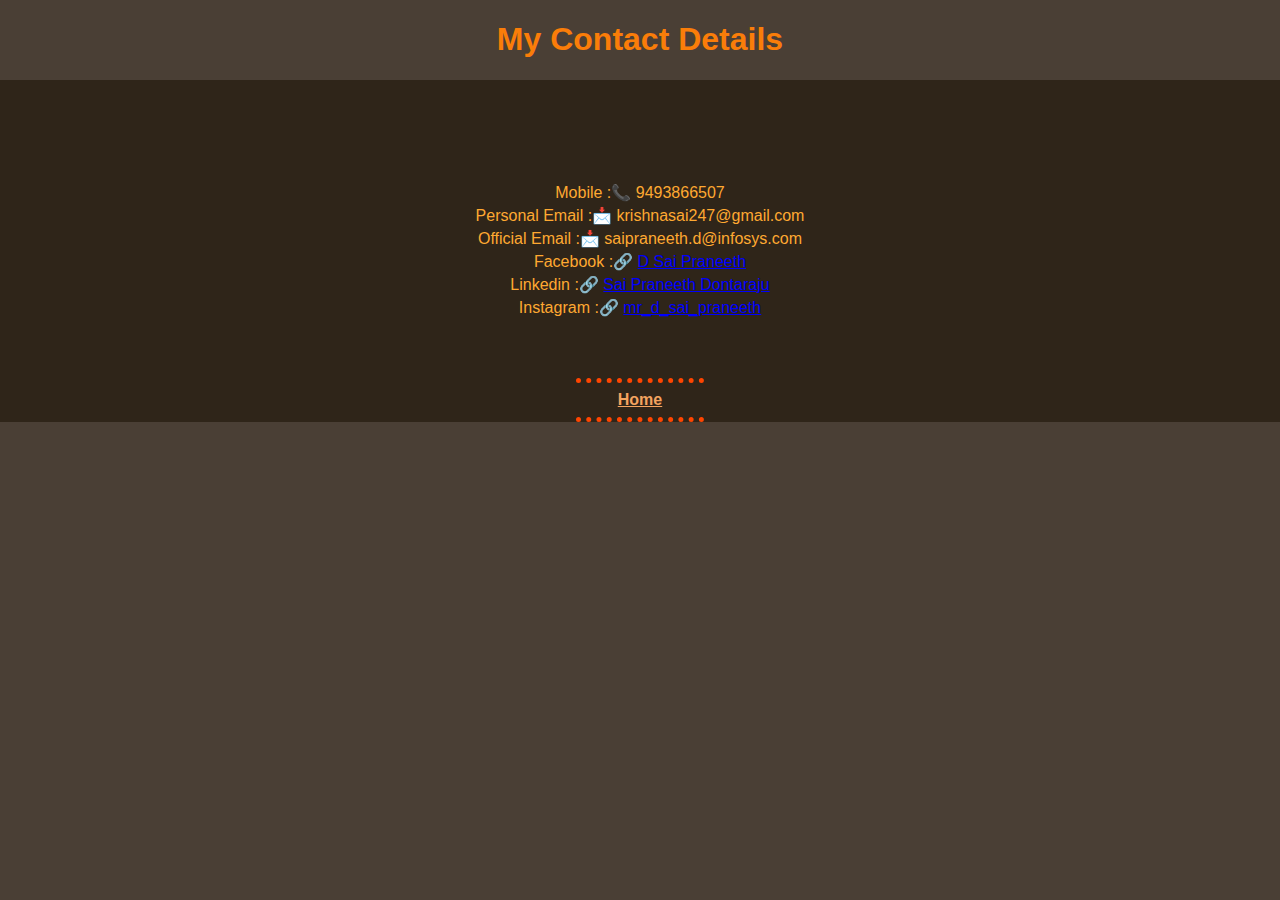
<file: contact.html>
<!DOCTYPE html>
<html lang="en">
<head>
    <meta charset="UTF-8">
    <meta name="viewport" content="width=device-width, initial-scale=1.0">
    <title>Contact Details</title>
    <link rel="stylesheet" href="styles.css">
    <link rel="icon" href="favicon.ico">
</head>
<body>
   <h1>My Contact Details</h1>
   <div class="contactdiv">
   <table class="contacttable">
    <tr>
      <td>Mobile :📞 9493866507</td>
    </tr>
    <tr>
      <td>Personal Email  :📩 krishnasai247@gmail.com</td>
    </tr>
    <tr>
      <td>Official Email :📩 saipraneeth.d@infosys.com</td>
    </tr>
    <tr>
      <td>Facebook :🔗 <a class="conlinks" href="https://www.facebook.com/sai.praneeth.94651">D Sai Praneeth</a></td>
    </tr>
    <tr>
      <td>Linkedin :🔗 <a class="conlinks" href="https://www.linkedin.com/in/saipraneeth9">Sai Praneeth Dontaraju</a></td>
    </tr>
    <tr>
      <td>Instagram :🔗 <a class="conlinks" href="https://www.instagram.com/mr_d_sai_praneeth">mr_d_sai_praneeth</a></td>
    </tr>
  </table>
  <hr>
  <strong><a class="backbutton" href="index.html">Home</a></strong>
  <hr>
</div>
</body>
</html>
</file>
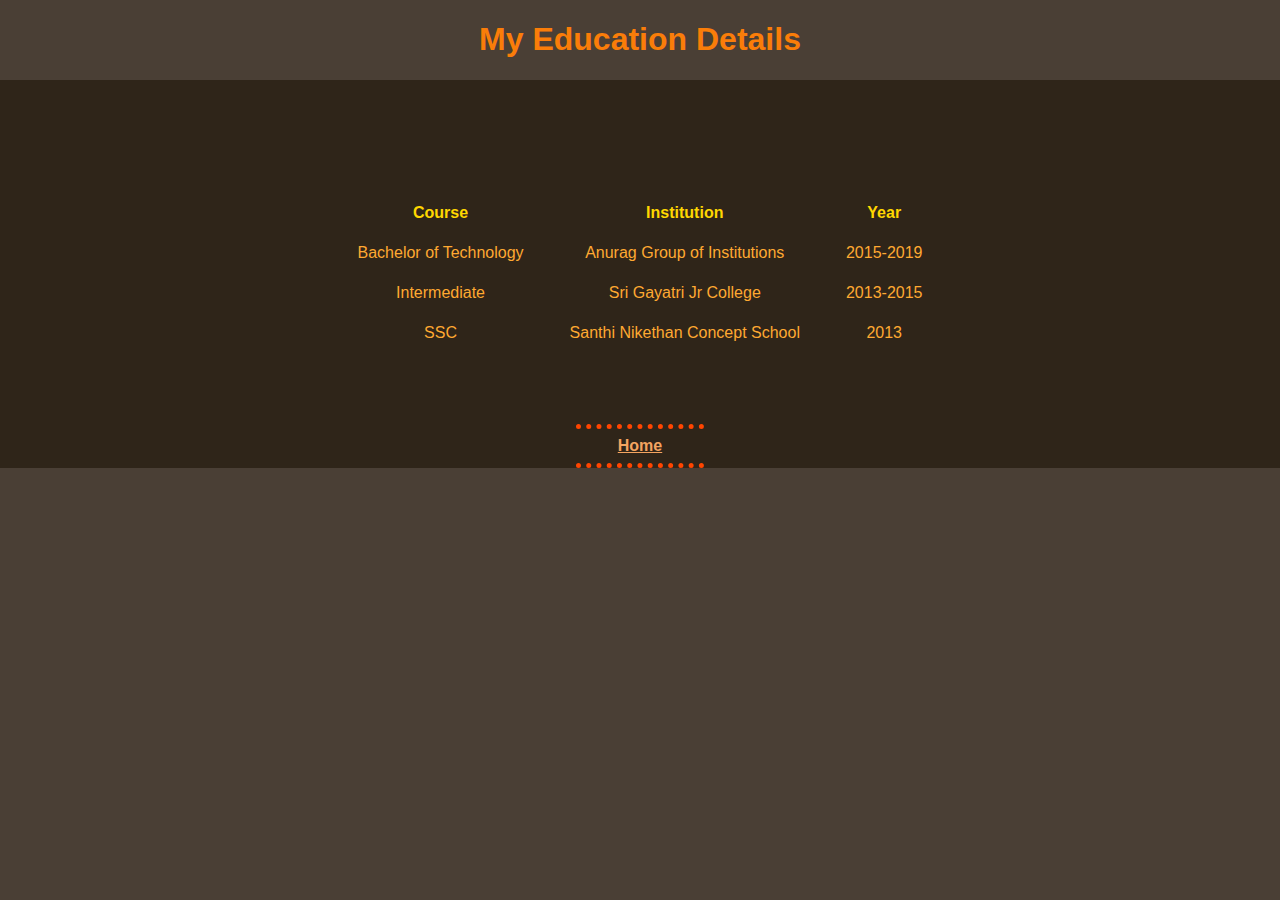
<file: education.html>
<!DOCTYPE html>
<html lang="en">
<head>
    <meta charset="UTF-8">
    <meta name="viewport" content="width=device-width, initial-scale=1.0">
    <title>Education Details</title>
    <link rel="stylesheet" href="styles.css">
    <link rel="icon" href="favicon.ico">
</head>
<body class="body1">
    <h1>My Education Details</h1>
    <div class="edudiv">
    <table class="edutable">
        <tr>
          <td>
          <table cellspacing="20">
            <tr>
              <th>Course</th>
            </tr>
            <tr>
              <td>Bachelor of Technology</td>
            </tr>
            <tr>
              <td>Intermediate</td>
            </tr>
            <tr>
              <td>SSC</td>
            </tr>
          </table>
          </td>
          <td>
          <table cellspacing="20">
            <tr>
              <th>Institution</th>
            </tr>
            <tr>
              <td>Anurag Group of Institutions</td>
            </tr>
            <tr>
              <td>Sri Gayatri Jr College</td>
            </tr>
            <tr>
              <td>Santhi Nikethan Concept School</td>
            </tr>
          </table>
          </td>
          <td>
            <table cellspacing="20">
              <tr>
                <th>Year</th>
              </tr>
              <tr>
                <td>2015-2019</td>
              </tr>
              <tr>
                <td>2013-2015</td>
              </tr>
              <tr>
                <td>2013</td>
              </tr>
            </table>
            </td>
        </tr>
      </table>
      <hr>
  <strong><a class="backbutton" href="index.html">Home</a></strong>
  <hr>
  
    </div>
</body>
</html>
</file>
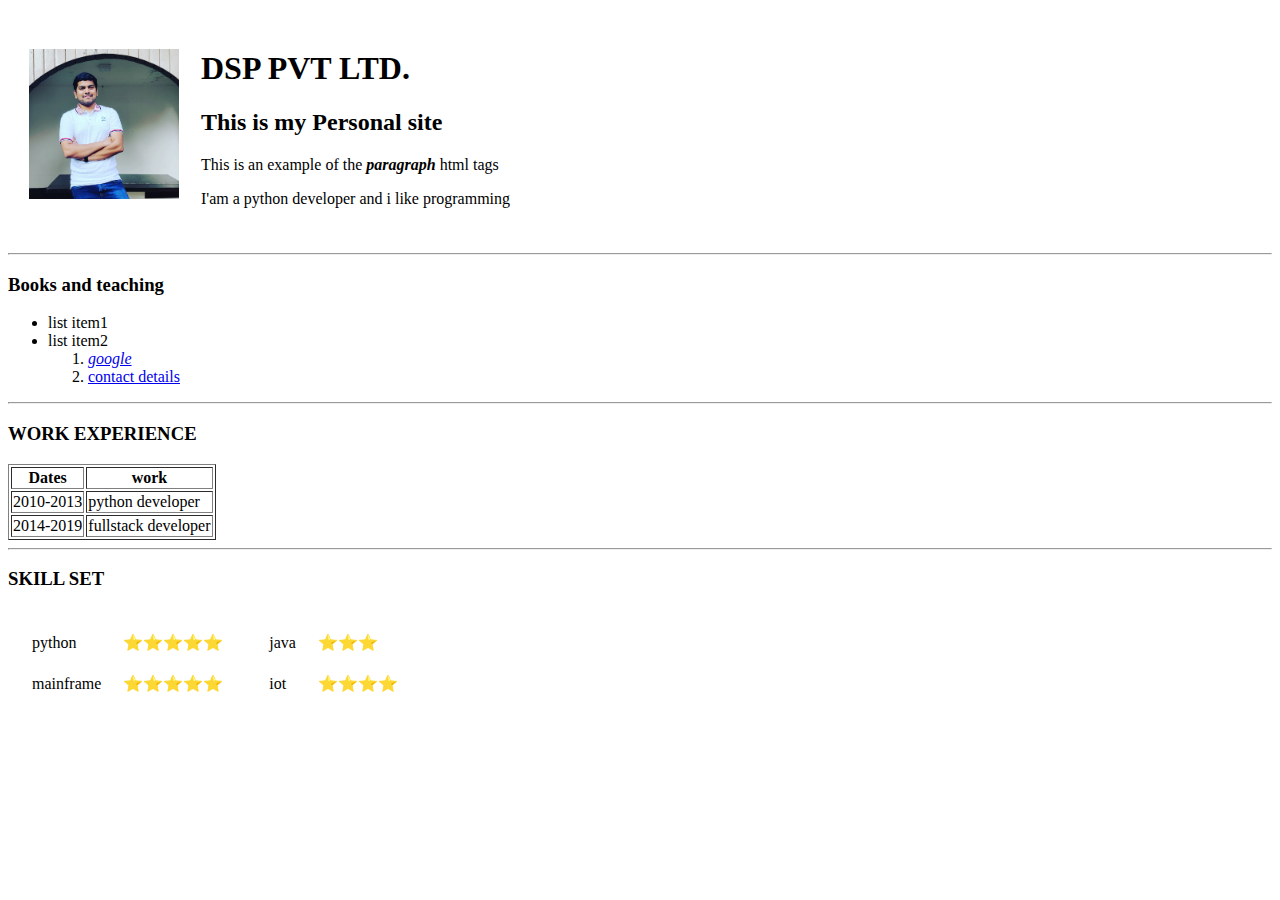
<file: html_my_page.html>
<!DOCTYPE html>
<html lang="en">
<head>
    <meta charset="UTF-8">
    <meta name="viewport" content="width=device-width, initial-scale=1.0">
    <title>DSP PVT LTD.</title>
</head>
<body>
  <table cellspacing ="20">
    <tr>
      <td><img src="my pic'.jpg" alt="my pic" height="150" width="150"></td>
      <td>
        <h1>DSP PVT LTD.</h1>
        <h2>This is my Personal site </h2>
        <p>This is an example of the <em><strong>paragraph</strong></em> html tags</p>
        <p>I'am a python developer and i like programming </p>
      </td>
    </tr>
  </table>
  <hr>
  <h3>Books and teaching</h3>
  <ul>
    <li>list item1</li>
    <li>list item2</li>
      <ol>
        <li><em><a href="https://www.google.com/">google</a></em></li>
        <li> <a href="html_page2.html">contact details</a></li>
      </ol>
  </ul>
  <hr>
  <h3><strong>WORK EXPERIENCE</strong></h3>
  <table border="1">
      
      <tr>
        <th>Dates</th>
        <th>work</th>
      </tr>
      <tr>
          <td>2010-2013</td>
          <td>python developer</td>
      </tr>
      <tr>
        <td>2014-2019</td>
        <td>fullstack developer</td>
    </tr>
  </table>
  <hr>
  <h3>SKILL SET</h3>
  <table>
    <tr>
      <td>
        <table cellspacing ="20">
          <tr>
            <td>python </td>
            <td>⭐⭐⭐⭐⭐</td>
          </tr>
          <tr>
            <td>mainframe </td>
            <td>⭐⭐⭐⭐⭐</td>
          </tr>
        </table>
      </td>
      <td>
        <table cellspacing="20">
          <tr>
            <td>java</td>
            <td>⭐⭐⭐</td>
          </tr>
          <tr>
            <td>iot</td>
            <td>⭐⭐⭐⭐</td>
          </tr>
        </table>

      </td>
    </tr>
  </table>
  
</body>
</html>
</file>
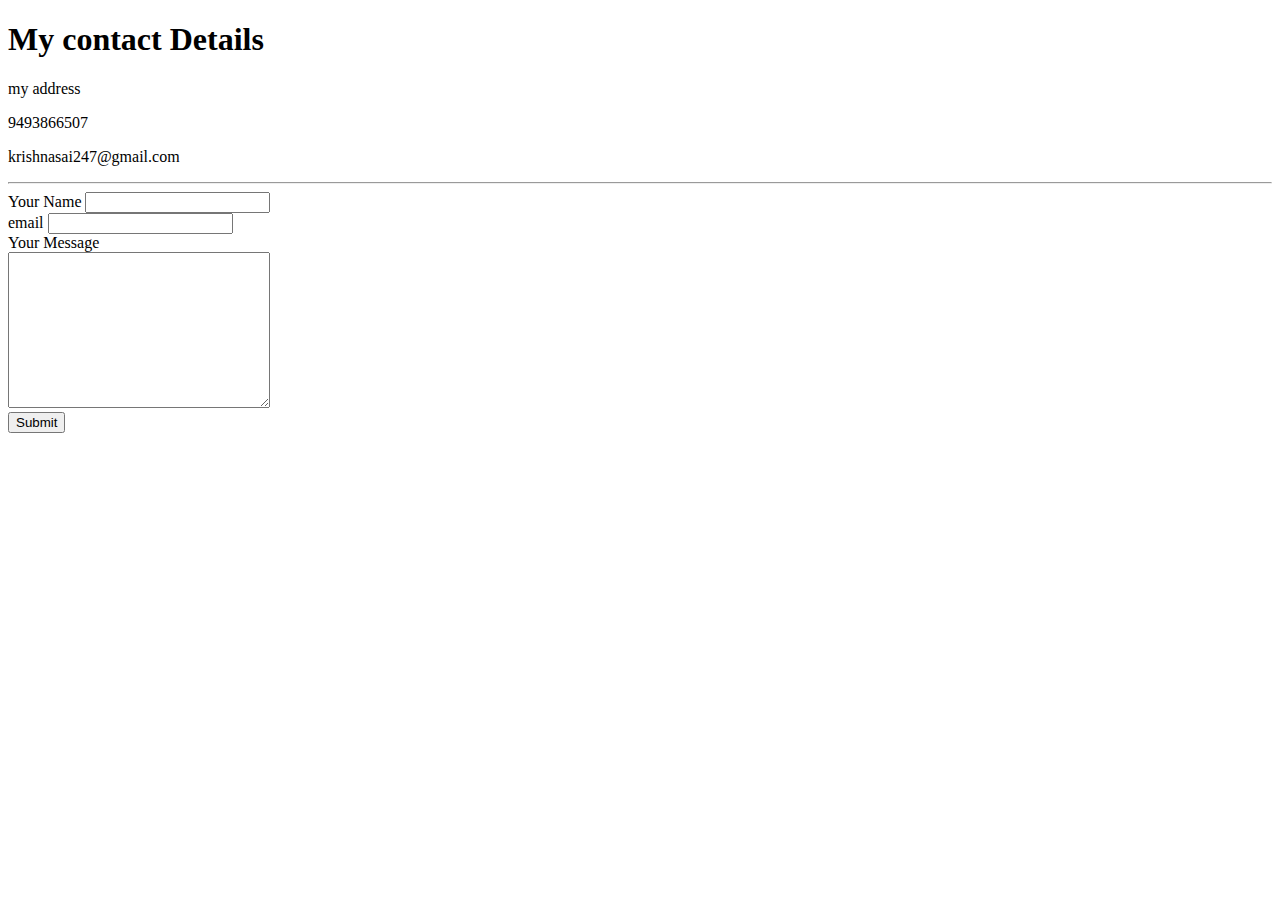
<file: html_page2.html>
<!DOCTYPE html>
<html lang="en">
<head>
    <meta charset="UTF-8">
    <meta name="viewport" content="width=device-width, initial-scale=1.0">
    <title>Contact Details</title>
</head>
<body>
   <h1>My contact Details</h1>
   <p>my address</p>
   <p>9493866507</p>
   <p>krishnasai247@gmail.com</p>
   <hr>
   <form action="mailto:saipraneeth.d@infosys.com" method="post" enctype="text/plain">
    <label for="">Your Name</label>
    <input type="text" name="yourname" id=""><br>
    <label for="">email</label>
    <input type="email" name="youremail" id=""><br>
    <label for="">Your Message</label><br>
    <textarea name="yourmessage" id="" cols="30" rows="10"></textarea>
    <br><input type="submit" name="">
   </form>

</body>
</html>
</file>
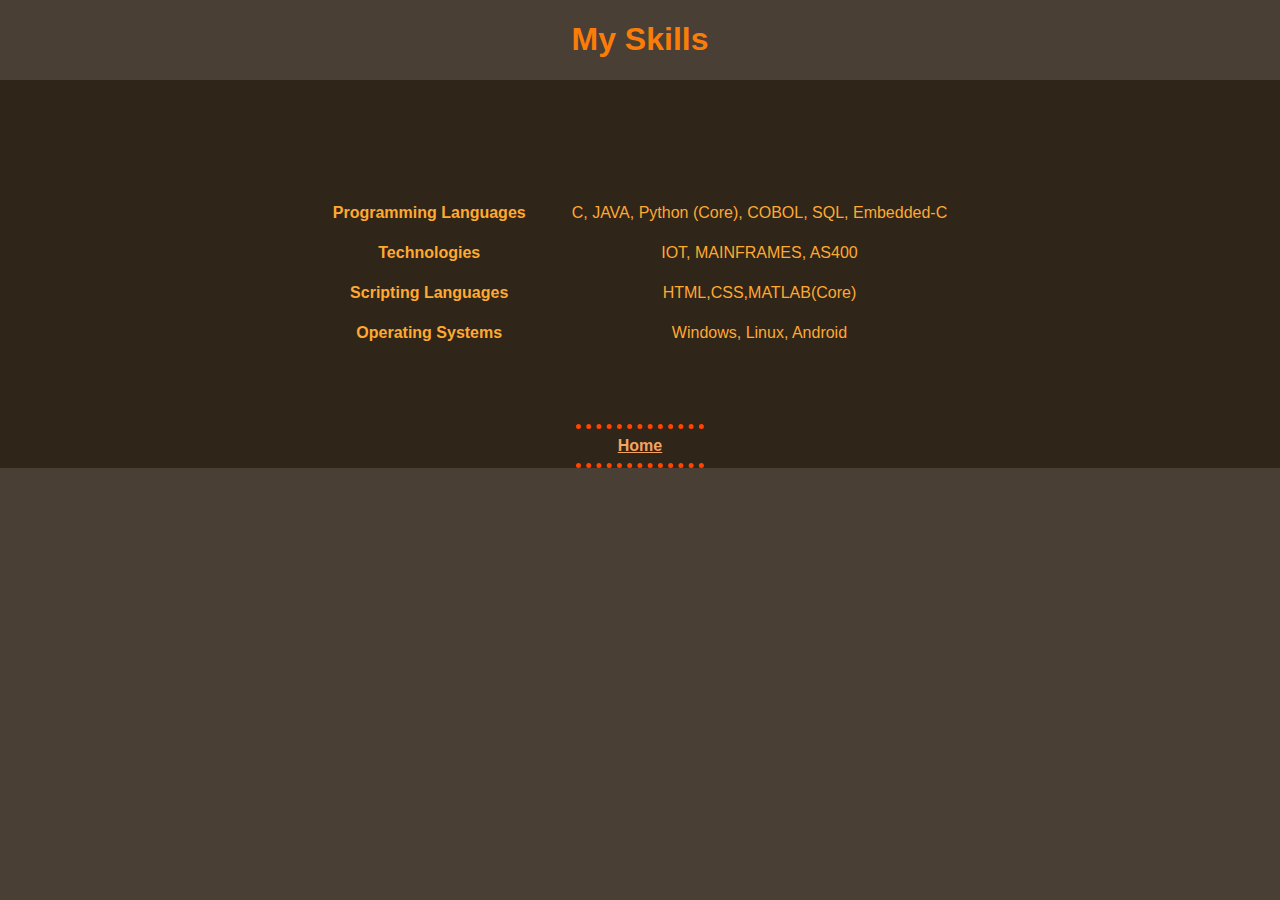
<file: skill.html>
<!DOCTYPE html>
<html lang="en">
<head>
    <meta charset="UTF-8">
    <meta name="viewport" content="width=device-width, initial-scale=1.0">
    <title>My Skills</title>
    <link rel="stylesheet" href="styles.css">
    <link rel="icon" href="favicon.ico">

</head>
<body>
    <h1>My Skills</h1>
    <div class="skilldev">
    <table class="skilltable">
        <tr>
          <td>
            <table cellspacing ="20">
              <tr>
                <td><strong>Programming Languages</strong> </td>
              </tr>
              <tr>
                <td><strong>Technologies</strong></td>
              </tr>
              <tr>
                <td><strong>Scripting Languages</strong></td>
              </tr>
              <tr>
                <td><strong>Operating Systems</strong></td>
              </tr>
            </table>
          </td>
          <td>
            <table cellspacing="20">
              <tr>
                <td>C, JAVA, Python (Core), COBOL, SQL, Embedded-C</td>
              </tr>
              <tr>
                <td>IOT, MAINFRAMES, AS400</td>
              </tr>
              <tr>
                <td>HTML,CSS,MATLAB(Core)</td>
              </tr>
              <tr>
                <td>Windows, Linux, Android</td>
              </tr>
            </table>
          </td>
        </tr>
      </table>
      <hr>
  <strong><a class="backbutton" href="index.html">Home</a></strong>
  <hr>
    </div>
</body>
</html>
</file>
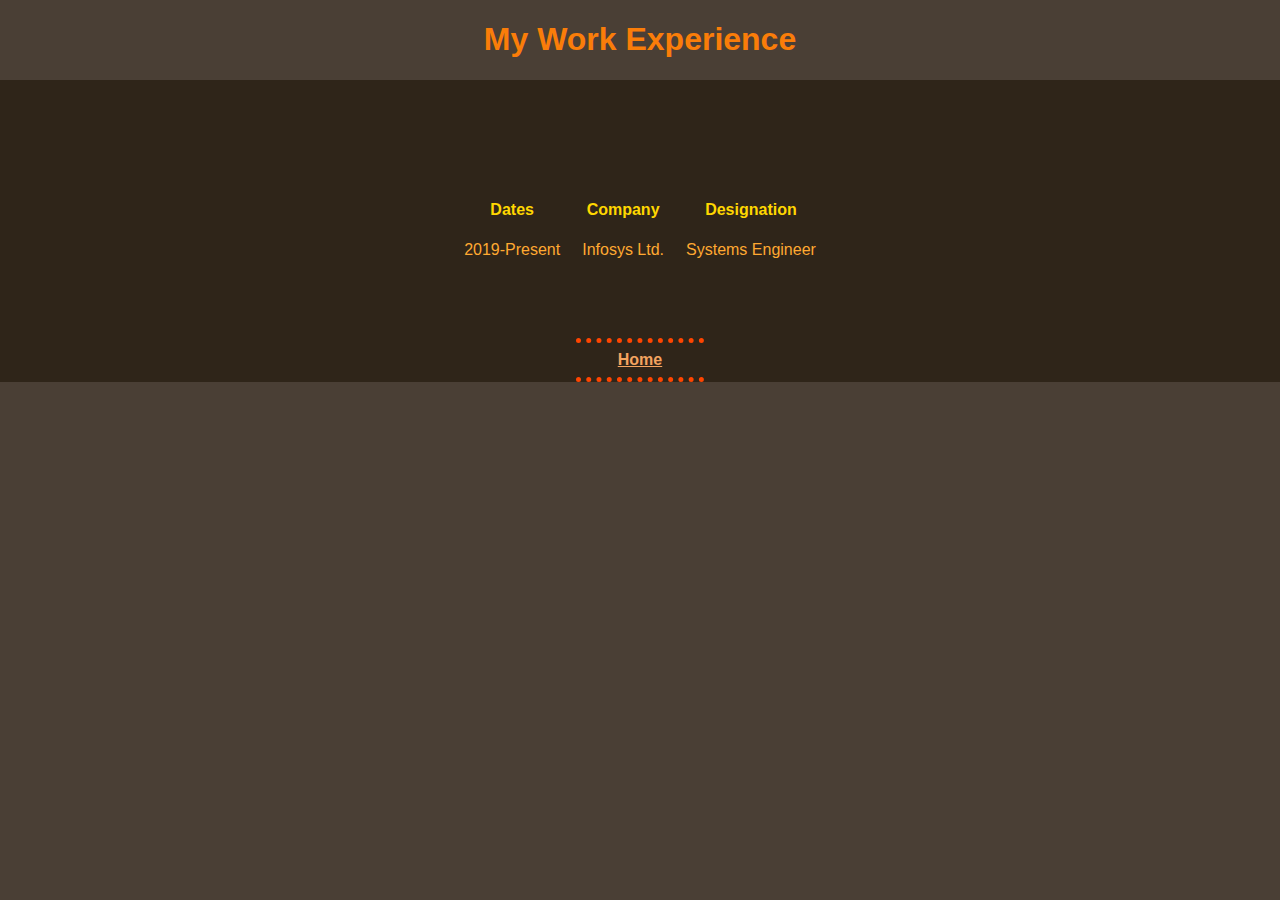
<file: Workexp.html>
<!DOCTYPE html>
<html lang="en">
<head>
    <meta charset="UTF-8">
    <meta name="viewport" content="width=device-width, initial-scale=1.0">
    <title>Work Exp</title>
    <link rel="stylesheet" href="styles.css">
    <link rel="icon" href="favicon.ico">
</head>
<body>
    <h1>My Work Experience</h1>
    <div class="workdiv">
    <table cellspacing="20" class="worktable">
        <tr>
          <th>Dates</th>
          <th>Company</th>
          <th>Designation</th>
        </tr>
        <tr>
            <td>2019-Present</td>
            <td>Infosys Ltd.</td>
            <td>Systems Engineer</td>
        </tr> 
    </table>
    <hr>
  <strong><a class="backbutton" href="index.html">Home</a></strong>
  <hr>
</div>
</body>
</html>
</file>
<file: styles.css>
/*************TAG SELECTORS****************/
body {
    background-color: #4a3f35;
    margin: 0;
    text-align: center ;
    font-family: "Helvetica Neue",Helvetica,Arial,sans-serif
  }

  hr {
    border-style: none;
    border-top-style: dotted;
    border-color:orangered;
    border-width: 5px;
    height: 0;
    width: 10%;
  }
  h1{
      color: #fa7d09;
      text-align: center;
  }
  a{
      color:#2f2519;
  }
  h3{
      color:#ffa931 ;
      
  }
  a:hover{
      color: gold;
  }
  th{
      color: gold;
  }
  td{
      color: #ffa931;
  }
  /*************CLASS SELECTORS****************/
  .backbutton{
      color: sandybrown;
      
  }
  .conlinks{
      color: blue;
  }
  .edudiv{
      background-color: #2f2519;  
  }
  .skilldev{
      background-color: #2f2519;
  }
  .workdiv{
      background-color: #2f2519;
  }
  .contactdiv{
      background-color: #2f2519;
  }
  .edutable{
      margin: auto;
      padding-top: 100px;
      padding-bottom: 50px;
  }
  .skilltable{
      margin: auto;
      padding-top: 100px;
      padding-bottom: 50px;
  }
  .worktable{
      margin: auto;
      padding-top: 100px;
      padding-bottom: 50px;
  }
  .contacttable{
      margin: auto;
      padding-top: 100px;
      padding-bottom: 50px;
  }
  .myname{
      background-color: #2f2519;
      text-align: center;
  }

  .aboutme{
      background-color: #2f2519;
      margin: 0 auto 0 auto
      
  }
  .table1{
      margin: auto;
  }
  .mypic{
      padding: 10px; 
  }
  .toppics{
      padding: 10px;
      
  }
  
  .details{
      background-color: #fa7d09;
  }
  .h31{
      display: inline-block;
  }
  .h32{
      display: inline-block;
  }
  .quote{
      color: gold;
  }
</file>
